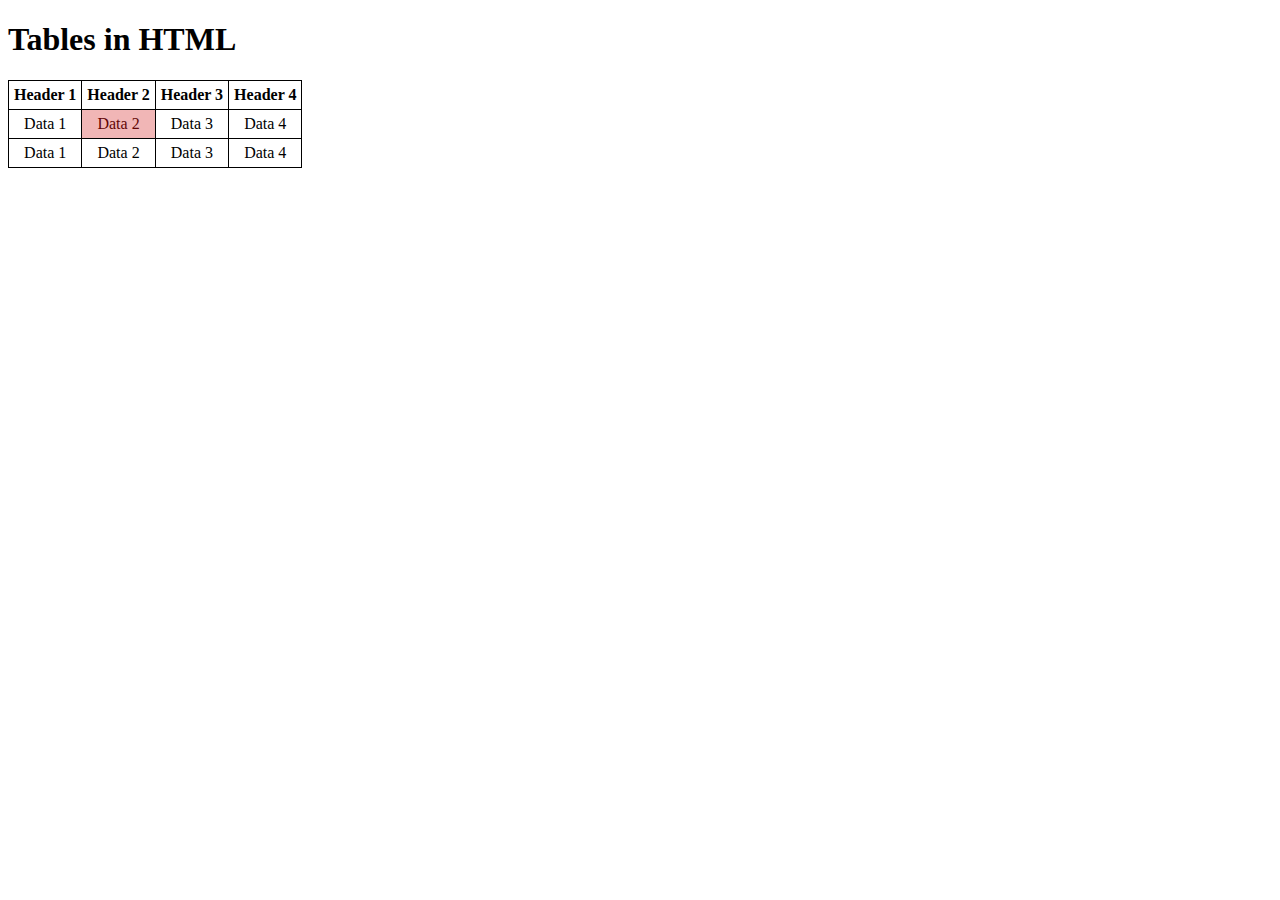
<file: tables.html>
<!DOCTYPE html>
<html lang="en">
<head>
    <meta charset="UTF-8">
    <meta name="viewport" content="width=device-width, initial-scale=1.0">
    <link rel="stylesheet" href="tables.css">
    <title>Tables in HTML</title>
</head>
<body>
    <h1>Tables in HTML</h1>
    
    <table>
        <thead>
            <th>Header 1</th>
            <th>Header 2</th>
            <th>Header 3</th>
            <th>Header 4</th>
        </thead>
        <tbody>
            <tr>
                <td>Data 1</td>
                <td class="error">Data 2</td>
                <td>Data 3</td>
                <td>Data 4</td>
            </tr>
            <tr>
                <td>Data 1</td>
                <td>Data 2</td>
                <td>Data 3</td>
                <td>Data 4</td>
            </tr>
        </tbody>
    </table>
</body>
</html>
</file>
<file: tables.css>
table,th,td{
    border: 1px solid black;
    border-collapse: collapse;
}

th,td{
    padding: 5px;
    text-align: center;
}

.error{
    background-color: rgb(241, 182, 182);
    color: rgb(99, 6, 6);
}
</file>
